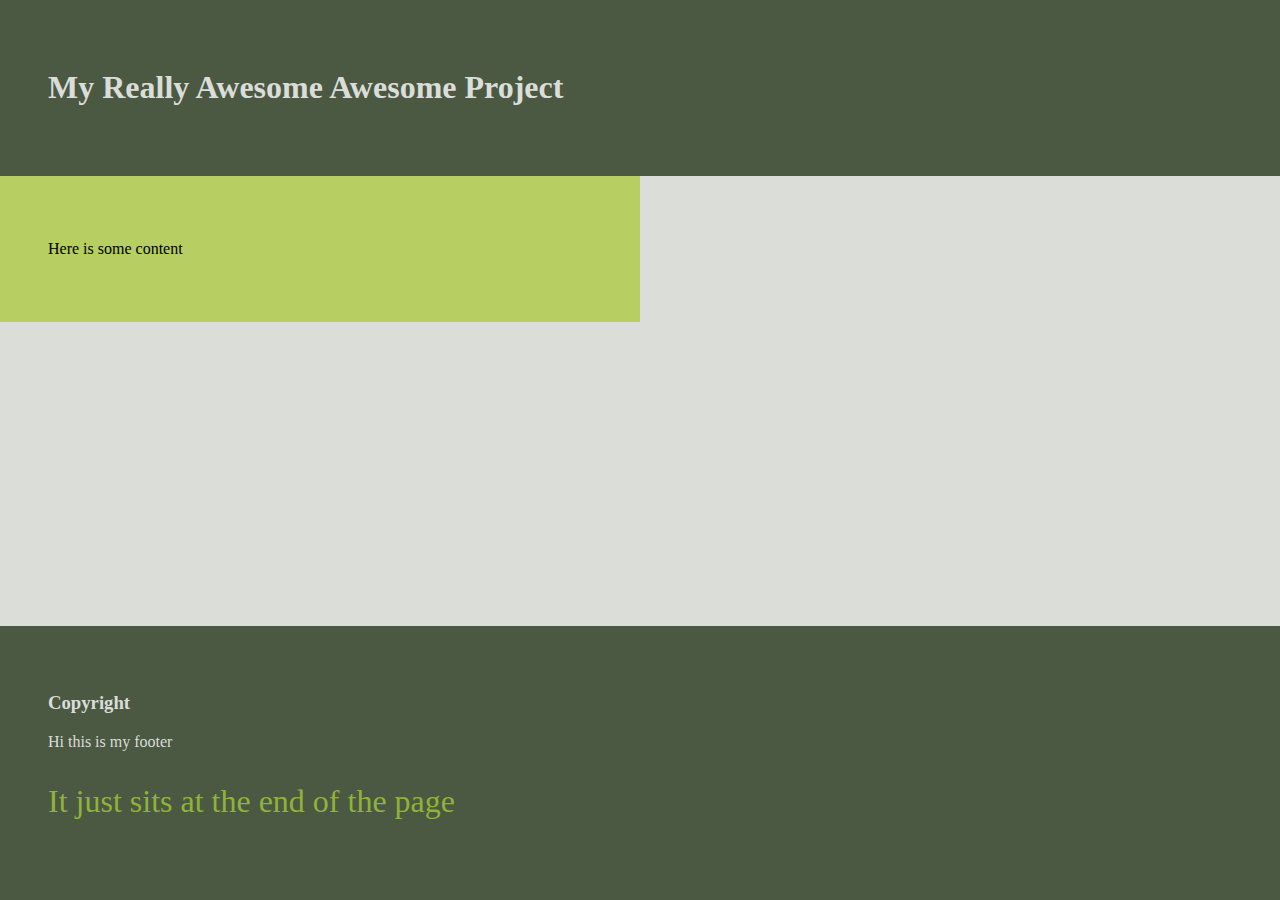
<file: html/index.html>
<html lang="en">

<head>
  <title>My Project</title>
  <meta name="viewport" content="width=device-width, initial-scale=1.0">
  <link rel="stylesheet" href="../styles/index.css">
</head>

<body>
  <header>
    <h1>My Really Awesome Awesome Project</h1>
  </header>
  <main>
    <div class="main-content">
      <p>Here is some content</p>
    </div>

  </main>
  <footer>
    <h3>Copyright</h3>
    <p>Hi this is my footer</p>
    <p class="highlight">It just sits at the end of the page</p>
  </footer>
</body>
</file>
<file: styles/index.css>
html {
  height: 100vh;
}

* {
  box-sizing: border-box;
}

body {
  background-color: #DADDD8;
  display: flex;
  flex-direction: column;
  height: 100%;
  margin: 0;
}

header, 
footer {
  background-color: #4B5842;
  color: #DADDD8;
  padding: 48px;
}

main {
  flex-grow: 1;
}

.main-content {
  background-color: #B7CE63;
  padding: 48px;
  width: 50%;
}

.highlight {
  color: #8FB339;
  font-size: 2em;
}
</file>
